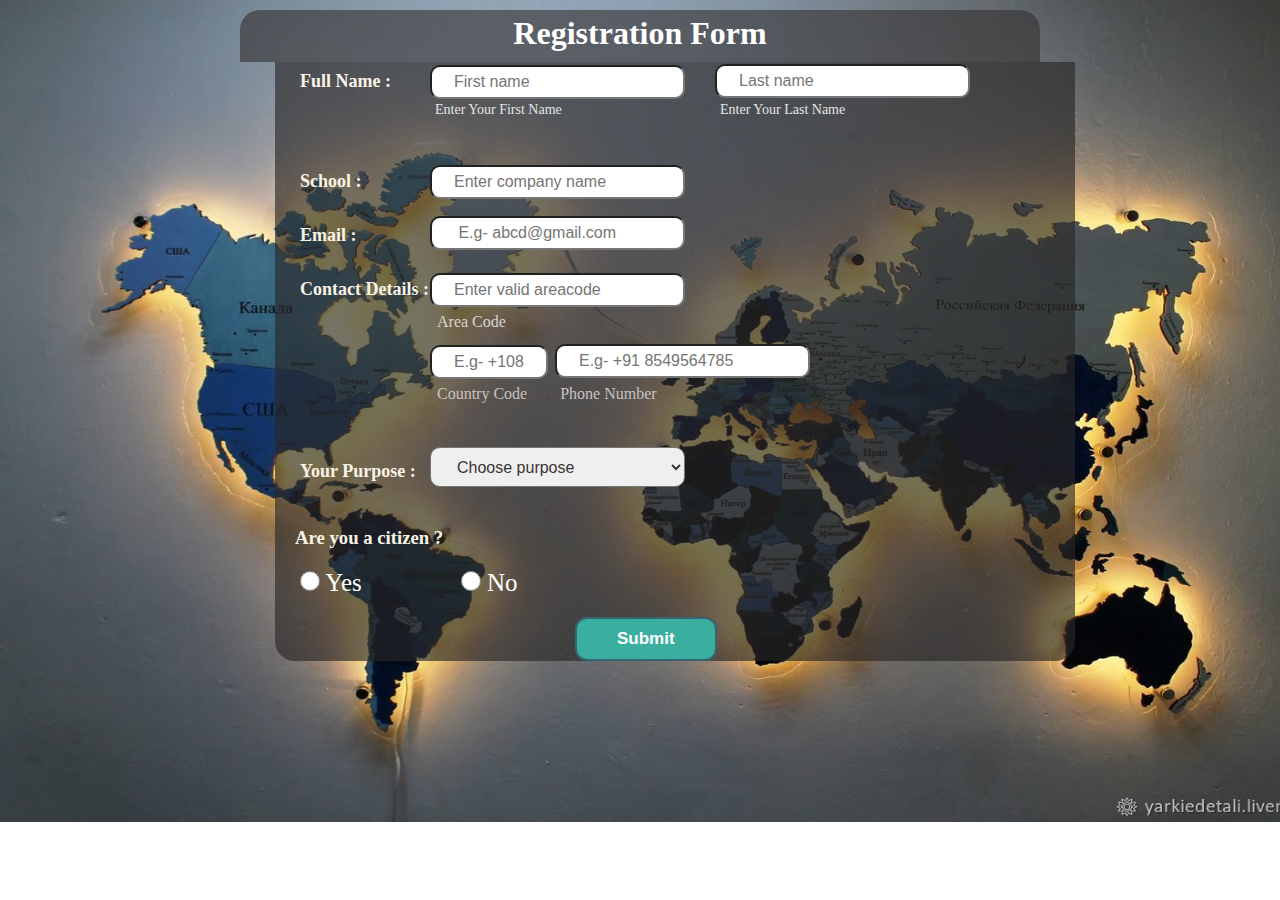
<file: index.html>
<!DOCTYPE html>
<html>
    <head>
        <link rel="stylesheet" href="./Styling_form.css">
        <title>High Fly Travellers</title>
    </head>
    <body>
        <div class="regform" ><h1> Registration Form</Form></h1></div>
        <div class="main" >
        <form>
            <div id="name">
                <h2 class="name">Full Name :</h2>
                <input required autocomplete="off" type="text" class="Firstname" name="First_name" placeholder="First name" ><br>
                <label class="firstlabel">Enter your first name</label><br>
                <input required autocomplete="off" type="text" placeholder="Last name" class="lastname" name="lastname"><br>
                <label class="lastlabel">Enter your last name</label><br>
               
            </div>
            <h2 class="name">School : </h2>
            <input required autocomplete="off" type="text" class="company" name ="company" placeholder="Enter company name">
            
            <h2 class="name">Email : </h2>
            <input required autocomplete="off" type="text" class="email" name="Email" placeholder=" E.g- abcd@gmail.com">

            <h2 class="name"> Contact Details :</h2>
            <input required autocomplete="off" type="text" class="pincode" name="area_pincode" placeholder="Enter valid areacode"><br>
            <label class="pincodeL">Area Code</label><br>
            <input required autocomplete="off" type="text" class="number" name="phone nuber" placeholder="E.g- +91 8549564785"><br>
            <input required autocomplete="off" type="text" class="code" name="country code" placeholder="E.g- +108"><br>
            <label class="countrycodeL">Country Code</label>
            <label class="PhoneNumberL">Phone Number</label><br>

            <h2 class="name">Your Purpose : </h2>
                <select name="subject"  class="option">
                    <option disabled="disabled" selected="selected">Choose purpose</option>
                        <option>Vacation</option>
                        <option>Studies</option>
                        <option>Work/Buisness</option>
                        <option>Immigration</option>
                    </select>

            <h3 id="student">Are you a citizen ? </h3>
            <label class="radio">
                <input required  type="radio" class="radio-one" c name="">
                <span class="checkmark"></span>
                Yes
            </label>
            <label class="radio">
                <input required type="radio" class="radio-two"  name="">
                <span class="checkmark"></span>
                 No
            </label><br>

            <button type="submit" style="cursor: pointer;"><b>Submit</b></button>
        </form>
    </body>
</html>
</file>
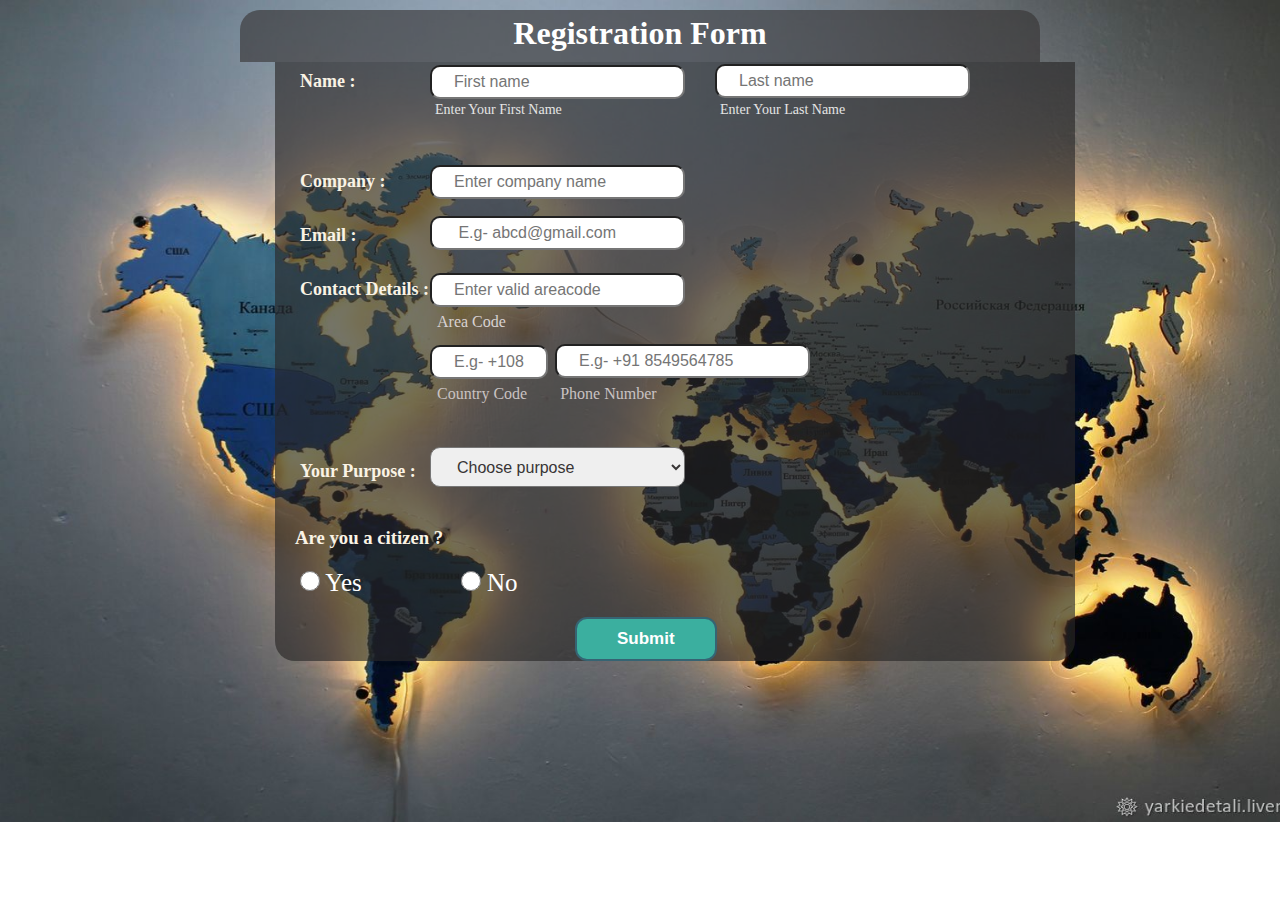
<file: Forms/Travelling registration form/index.html>
<!DOCTYPE html>
<html>
    <head>
        <link rel="stylesheet" href="./Styling_form.css">
        <title>HTML form</title>
    </head>
    <body>
        <div class="regform" ><h1> Registration Form</Form></h1></div>
        <div class="main" >
        <form>
            <div id="name">
                <h2 class="name">Name :</h2>
                <input required autocomplete="off" type="text" class="Firstname" name="First_name" placeholder="First name" ><br>
                <label class="firstlabel">Enter your first name</label><br>
                <input required autocomplete="off" type="text" placeholder="Last name" class="lastname" name="lastname"><br>
                <label class="lastlabel">Enter your last name</label><br>
               
            </div>
            <h2 class="name">Company : </h2>
            <input required autocomplete="off" type="text" class="company" name ="company" placeholder="Enter company name">
            
            <h2 class="name">Email : </h2>
            <input required autocomplete="off" type="text" class="email" name="Email" placeholder=" E.g- abcd@gmail.com">

            <h2 class="name"> Contact Details :</h2>
            <input required autocomplete="off" type="text" class="pincode" name="area_pincode" placeholder="Enter valid areacode"><br>
            <label class="pincodeL">Area Code</label><br>
            <input required autocomplete="off" type="text" class="number" name="phone nuber" placeholder="E.g- +91 8549564785"><br>
            <input required autocomplete="off" type="text" class="code" name="country code" placeholder="E.g- +108"><br>
            <label class="countrycodeL">Country Code</label>
            <label class="PhoneNumberL">Phone Number</label><br>

            <h2 class="name">Your Purpose : </h2>
                <select name="subject"  class="option">
                    <option disabled="disabled" selected="selected">Choose purpose</option>
                        <option>Vacation</option>
                        <option>Studies</option>
                        <option>Work/Buisness</option>
                        <option>Immigration</option>
                    </select>

            <h3 id="student">Are you a citizen ? </h3>
            <label class="radio">
                <input required  type="radio" class="radio-one" c name="">
                <span class="checkmark"></span>
                Yes
            </label>
            <label class="radio">
                <input required type="radio" class="radio-two"  name="">
                <span class="checkmark"></span>
                 No
            </label><br>

            <button type="submit" style="cursor: pointer;"><b>Submit</b></button>
        </form>
    </body>
</html>
</file>
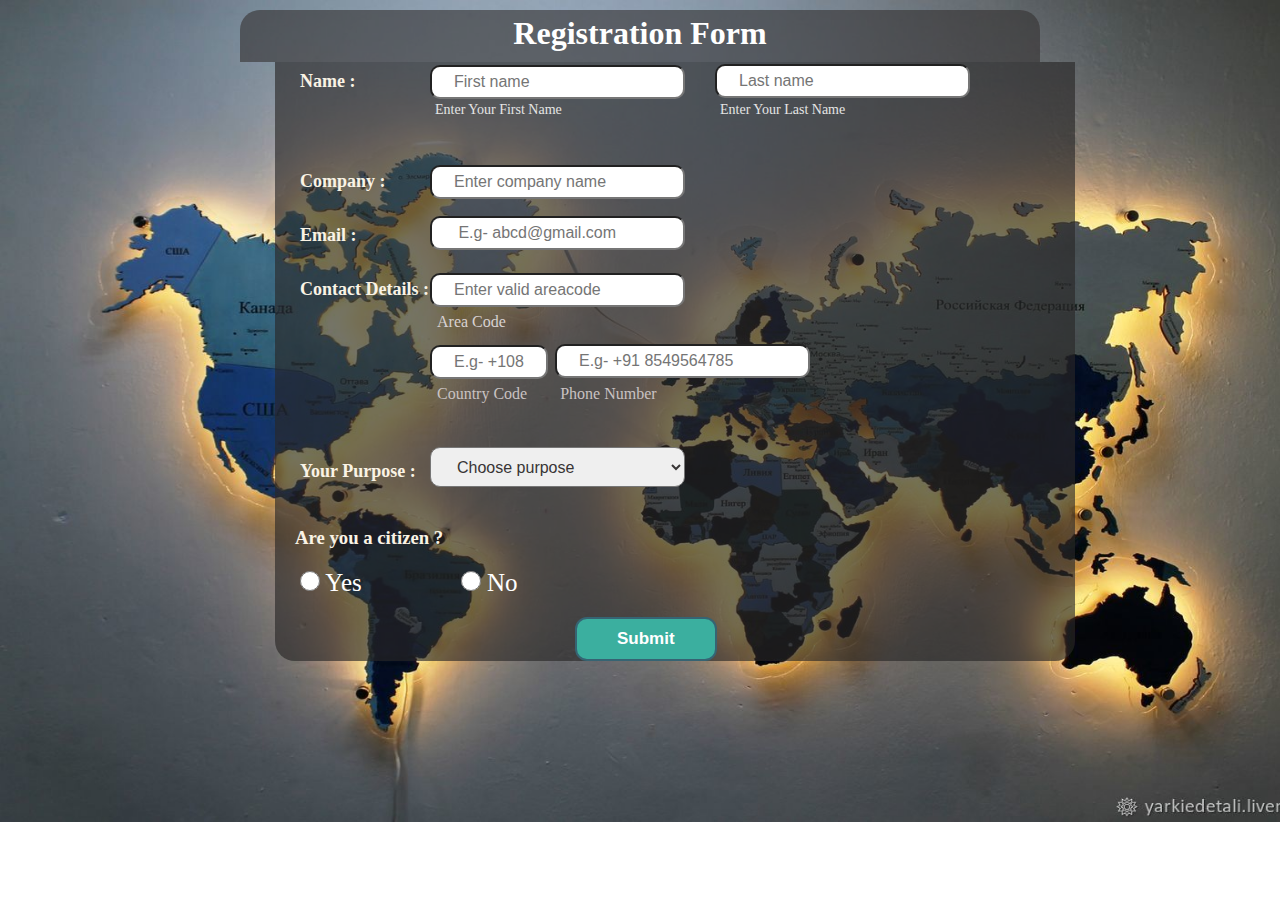
<file: Forms/Travelling registration form/Registration_Form.html>
<!DOCTYPE html>
<html>
    <head>
        <link rel="stylesheet" href="./Styling_form.css">
        <title>HTML form</title>
    </head>
    <body>
        <div class="regform" ><h1> Registration Form</Form></h1></div>
        <div class="main" >
        <form>
            <div id="name">
                <h2 class="name">Name :</h2>
                <input type="text" class="Firstname" name="First_name" placeholder="First name"><br>
                <label class="firstlabel">Enter your first name</label><br>
                <input type="text" placeholder="Last name" class="lastname" name="lastname"><br>
                <label class="lastlabel">Enter your last name</label><br>
               
            </div>
            <h2 class="name">Company : </h2>
            <input type="text" class="company" name ="company" placeholder="Enter company name">
            
            <h2 class="name">Email : </h2>
            <input type="text" class="email" name="Email" placeholder=" E.g- abcd@gmail.com">

            <h2 class="name"> Contact Details :</h2>
            <input type="text" class="pincode" name="area_pincode" placeholder="Enter valid areacode"><br>
            <label class="pincodeL">Area Code</label><br>
            <input type="text" class="number" name="phone nuber" placeholder="E.g- +91 8549564785"><br>
            <input type="text" class="code" name="country code" placeholder="E.g- +108"><br>
            <label class="countrycodeL">Country Code</label>
            <label class="PhoneNumberL">Phone Number</label><br>

            <h2 class="name">Your Purpose : </h2>
                <select name="subject"  class="option">
                    <option disabled="disabled" selected="selected">Choose purpose</option>
                        <option>Vacation</option>
                        <option>Studies</option>
                        <option>Work/Buisness</option>
                        <option>Immigration</option>
                    </select>

            <h3 id="student">Are you a citizen ? </h3>
            <label class="radio">
                <input type="radio" class="radio-one" c name="">
                <span class="checkmark"></span>
                Yes
            </label>
            <label class="radio">
                <input type="radio" class="radio-two"  name="">
                <span class="checkmark"></span>
                 No
            </label><br>

            <button type="submit" style="cursor: pointer;"><b>Submit</b></button>
        </form>
    </body>
</html>
</file>
<file: Styling_form.css>
* {
  margin: 0px;
  padding-top: 5px;
}
body {
  background-image: url(./img/map.jfif);
  background-repeat: no-repeat;
  background-size: 1366px 822px;
}
.regform {
  width: 800px;
  background-color: rgba(51, 49, 49, 0.6);
  margin: auto;
  color: #ffffff;
  padding: 0px 0px 10px 0px;
  text-align: center;
  border-radius: 20px 20px 00px 0px;
}
.main {
  background-color: rgba(41, 39, 39, 0.644);
  width: 800px;
  margin: 0px 0px 0px 275px;
  padding-bottom: 30;
  border-radius: 0px 0px 20px 20px;
}
form {
  padding: 0px 0px 0px 0px;
}
#name {
  width: 100%;
  height: 100px;
}
.name {
  margin-left: 25px;
  margin-top: -6px;
  width: 135px;
  color: rgb(250, 243, 229);
  font-size: 18px;
  font-weight: 700;
}
.Firstname {
  position: relative;
  left: 155px;
  top: -27px;
  line-height: 30px;
  border-radius: 10px;
  padding: 0 22px;
  font-size: 16px;
}
.lastname {
  position: relative;
  left: 440px;
  top: -80px;
  line-height: 30px;
  border-radius: 10px;
  padding: 0 22px;
  font-size: 16px;
  color: #555;
}
.firstlabel {
  position: relative;
  color: #e5e5e5;
  text-transform: capitalize;
  font-size: 14px;
  left: 160px;
  top: -26px;
}
.lastlabel {
  position: relative;
  color: #e5e5e5;
  text-transform: capitalize;
  font-size: 14px;
  left: 445px;
  top: -78px;
}
.company {
  position: relative;
  left: 155px;
  top: -27px;
  line-height: 30px;
  border-radius: 10px;
  padding: 0 22px;
  font-size: 16px;
  color: #555;
}
.email {
  position: relative;
  left: 155px;
  top: -30px;
  line-height: 30px;
  border-radius: 10px;
  padding: 0 22px;
  font-size: 16px;
  color: #555;
}
.pincode {
  position: relative;
  left: 155px;
  top: -27px;
  line-height: 30px;
  border-radius: 10px;
  padding: 0 22px;
  font-size: 16px;
  color: #555;
}
.pincodeL {
  position: relative;
  left: 140px;
  top: -27px;
  line-height: 30px;
  border-radius: 10px;
  padding: 0 22px;
  font-size: 16px;
  color: rgb(216, 210, 210);
}
.code {
  position: relative;
  left: 155px;
  top: -53px;
  width: 70px;
  line-height: 30px;
  border-radius: 10px;
  padding: 0 22px;
  font-size: 16px;
  color: #555;
}
.number {
  position: relative;
  left: 280px;
  top: -20px;
  line-height: 30px;
  border-radius: 10px;
  padding: 0 22px;
  font-size: 16px;
  color: #555;
}
.countrycodeL {
  position: relative;
  left: 140px;
  top: -53px;
  width: 70px;
  line-height: 30px;
  border-radius: 10px;
  padding: 0 22px;
  font-size: 16px;
  color: rgb(201, 194, 194);
}
.PhoneNumberL {
  position: relative;
  left: 125px;
  top: -53px;
  width: 70px;
  line-height: 30px;
  border-radius: 10px;
  padding: 0 22px;
  font-size: 16px;
  color: rgb(201, 194, 194);
}
.option {
  position: relative;
  left: 155px;
  top: -35px;
  width: 255px;
  height: 40px;
  line-height: 30px;
  border-radius: 10px;
  padding: 0 22px;
  font-size: 16px;
  color: rgb(56, 53, 53);
  outline: none;
  overflow: hidden;
}
.option option {
  font-size: 15px;
  color: rgb(14, 13, 13);
  font-family: sans-serif;
}
#student {
  margin-left: 20px;
  color: rgb(250, 243, 229);
}
.radio {
  display: inline-block;
  padding-right: 70px;
  font-size: 25px;
  margin-left: 25px;
  margin-top: 15px;
  color: white;
}
.radio input {
  width: 20px;
  height: 20px;
  border-radius: 50%;
  cursor: pointer;
  outline: none;
}
button {
  background-color: #3baf9f;
  display: block;
  margin: 20px 0px 0px 300px;
  left: 155px;
  text-align: center;
  border-radius: 12px;
  border: 2px solid #366473;
  padding: 10px 40px;
  outline: none;
  color: white;
  cursor: pointer;
  transition: 0 25px;
  font-size: 17px;
  font-family: sans-serif;
  top: -78px;
}
button:hover {
  background-color: #5390f5;
}
</file>
<file: Forms/Travelling registration form/Styling_form.css>
* {
  margin: 0px;
  padding-top: 5px;
}
body {
  background-image: url(./img/map.jfif);
  background-repeat: no-repeat;
  background-size: 1366px 822px;
}
.regform {
  width: 800px;
  background-color: rgba(51, 49, 49, 0.6);
  margin: auto;
  color: #ffffff;
  padding: 0px 0px 10px 0px;
  text-align: center;
  border-radius: 20px 20px 00px 0px;
}
.main {
  background-color: rgba(41, 39, 39, 0.644);
  width: 800px;
  margin: 0px 0px 0px 275px;
  padding-bottom: 30;
  border-radius: 0px 0px 20px 20px;
}
form {
  padding: 0px 0px 0px 0px;
}
#name {
  width: 100%;
  height: 100px;
}
.name {
  margin-left: 25px;
  margin-top: -6px;
  width: 135px;
  color: rgb(250, 243, 229);
  font-size: 18px;
  font-weight: 700;
}
.Firstname {
  position: relative;
  left: 155px;
  top: -27px;
  line-height: 30px;
  border-radius: 10px;
  padding: 0 22px;
  font-size: 16px;
}
.lastname {
  position: relative;
  left: 440px;
  top: -80px;
  line-height: 30px;
  border-radius: 10px;
  padding: 0 22px;
  font-size: 16px;
  color: #555;
}
.firstlabel {
  position: relative;
  color: #e5e5e5;
  text-transform: capitalize;
  font-size: 14px;
  left: 160px;
  top: -26px;
}
.lastlabel {
  position: relative;
  color: #e5e5e5;
  text-transform: capitalize;
  font-size: 14px;
  left: 445px;
  top: -78px;
}
.company {
  position: relative;
  left: 155px;
  top: -27px;
  line-height: 30px;
  border-radius: 10px;
  padding: 0 22px;
  font-size: 16px;
  color: #555;
}
.email {
  position: relative;
  left: 155px;
  top: -30px;
  line-height: 30px;
  border-radius: 10px;
  padding: 0 22px;
  font-size: 16px;
  color: #555;
}
.pincode {
  position: relative;
  left: 155px;
  top: -27px;
  line-height: 30px;
  border-radius: 10px;
  padding: 0 22px;
  font-size: 16px;
  color: #555;
}
.pincodeL {
  position: relative;
  left: 140px;
  top: -27px;
  line-height: 30px;
  border-radius: 10px;
  padding: 0 22px;
  font-size: 16px;
  color: rgb(216, 210, 210);
}
.code {
  position: relative;
  left: 155px;
  top: -53px;
  width: 70px;
  line-height: 30px;
  border-radius: 10px;
  padding: 0 22px;
  font-size: 16px;
  color: #555;
}
.number {
  position: relative;
  left: 280px;
  top: -20px;
  line-height: 30px;
  border-radius: 10px;
  padding: 0 22px;
  font-size: 16px;
  color: #555;
}
.countrycodeL {
  position: relative;
  left: 140px;
  top: -53px;
  width: 70px;
  line-height: 30px;
  border-radius: 10px;
  padding: 0 22px;
  font-size: 16px;
  color: rgb(201, 194, 194);
}
.PhoneNumberL {
  position: relative;
  left: 125px;
  top: -53px;
  width: 70px;
  line-height: 30px;
  border-radius: 10px;
  padding: 0 22px;
  font-size: 16px;
  color: rgb(201, 194, 194);
}
.option {
  position: relative;
  left: 155px;
  top: -35px;
  width: 255px;
  height: 40px;
  line-height: 30px;
  border-radius: 10px;
  padding: 0 22px;
  font-size: 16px;
  color: rgb(56, 53, 53);
  outline: none;
  overflow: hidden;
}
.option option {
  font-size: 15px;
  color: rgb(14, 13, 13);
  font-family: sans-serif;
}
#student {
  margin-left: 20px;
  color: rgb(250, 243, 229);
}
.radio {
  display: inline-block;
  padding-right: 70px;
  font-size: 25px;
  margin-left: 25px;
  margin-top: 15px;
  color: white;
}
.radio input {
  width: 20px;
  height: 20px;
  border-radius: 50%;
  cursor: pointer;
  outline: none;
}
button {
  background-color: #3baf9f;
  display: block;
  margin: 20px 0px 0px 300px;
  left: 155px;
  text-align: center;
  border-radius: 12px;
  border: 2px solid #366473;
  padding: 10px 40px;
  outline: none;
  color: white;
  cursor: pointer;
  transition: 0 25px;
  font-size: 17px;
  font-family: sans-serif;
  top: -78px;
}
button:hover {
  background-color: #5390f5;
}
</file>
